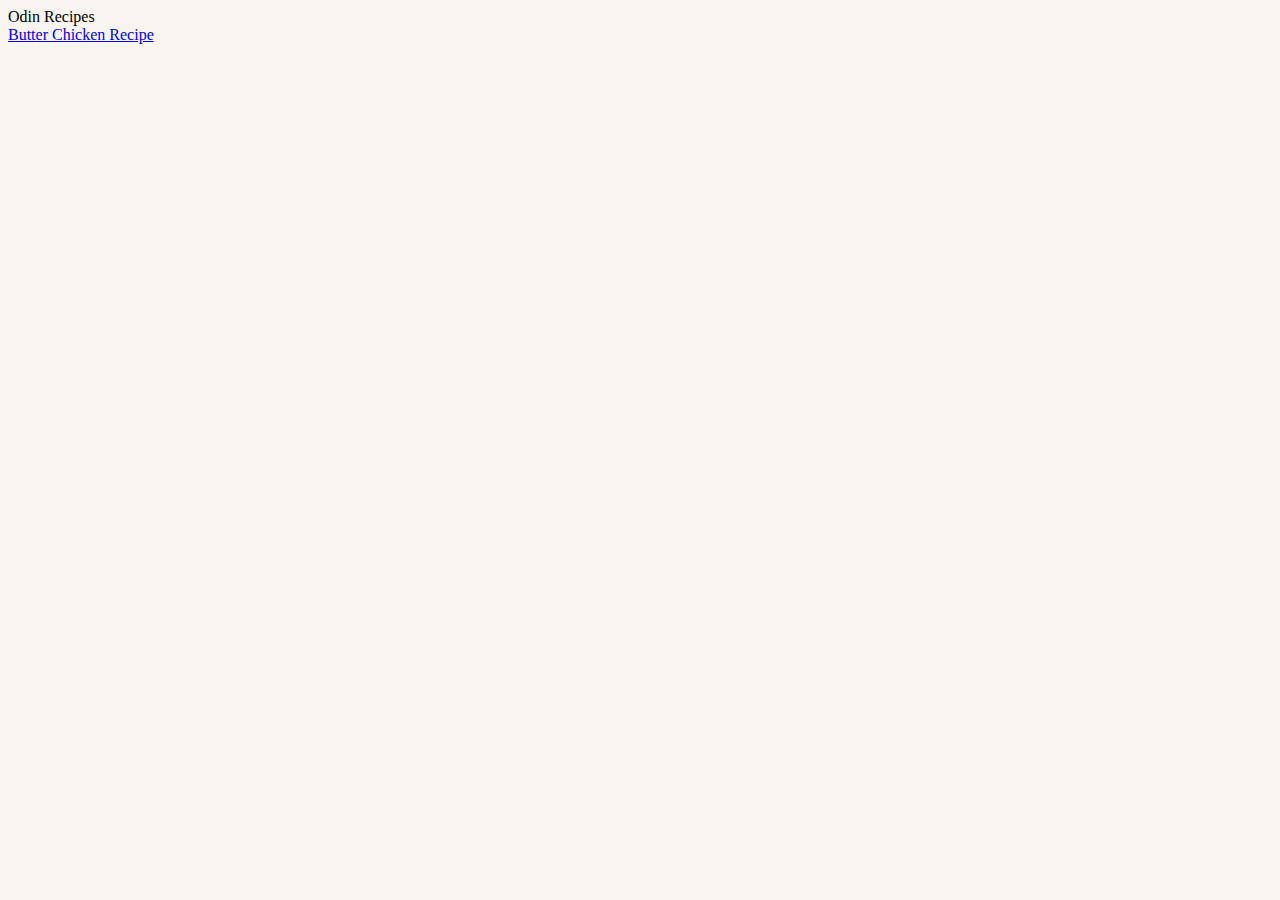
<file: index.html>
<!DOCTYPE html>
<html lang="en">
<head>
    <meta charset="UTF-8">
    <meta name="viewport" content="width=device-width, initial-scale=1.0">
    <link rel="stylesheet" href="styles.css">
    <title>Document</title>
</head>
<body>
    <div> Odin Recipes </div>
    <a href="recipes/butter-chicken.html">Butter Chicken Recipe</a>
</body>
</html>
</file>
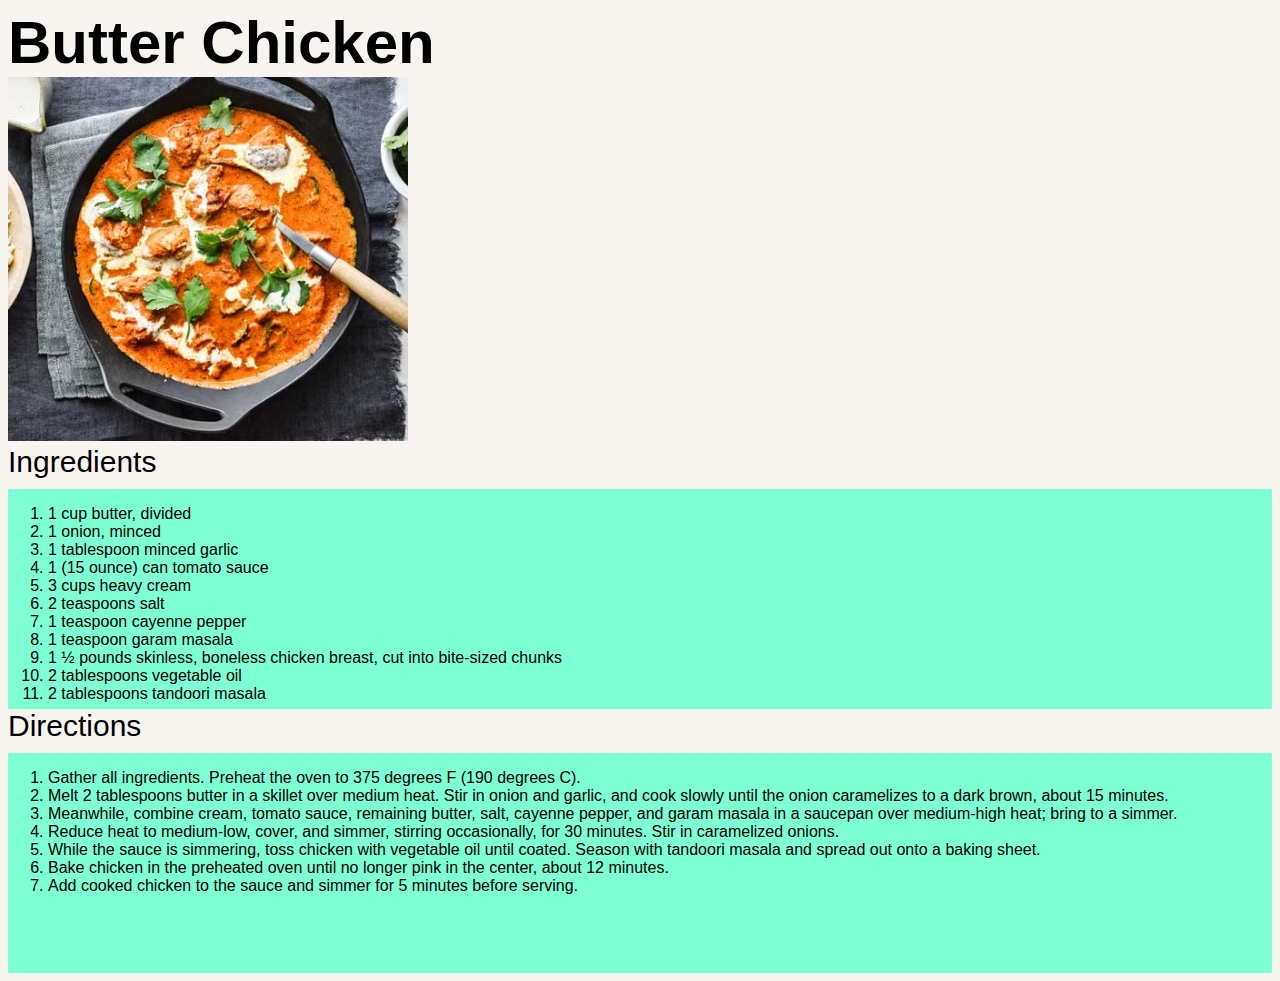
<file: recipes/butter-chicken.html>
<!DOCTYPE html>
<html lang="en">
<head>
    <meta charset="UTF-8">
    <meta name="viewport" content="width=device-width, initial-scale=1.0">
    <link rel="stylesheet" href="bcStyles.css">
    <title>Butter Chicken Recipe</title>
</head>

<body>
    <div class = "heading" id = "main">Butter Chicken</div>
    <img class = "butter-chicken" src="butter-chicken-image.png" />
    <div class = "heading" id = "sub">Ingredients</div>
    <div class = "List">
        <ol>
            <li>1 cup butter, divided</li>

            <li>1 onion, minced</li>
        
            <li>1 tablespoon minced garlic</li>
        
            <li>1 (15 ounce) can tomato sauce</li>
        
            <li>3 cups heavy cream</li>
        
            <li>2 teaspoons salt</li>
        
            <li>1 teaspoon cayenne pepper</li>
        
            <li>1 teaspoon garam masala</li>
        
            <li>1 ½ pounds skinless, boneless chicken breast, cut into bite-sized chunks</li>
        
            <li>2 tablespoons vegetable oil</li>
        
            <li>2 tablespoons tandoori masala</li>
        </ol>
    </div>
    <div class = "heading" id = "sub">Directions</div>
    <div class = "List">
        <ol>
            <li>Gather all ingredients. Preheat the oven to 375 degrees F (190 degrees C).</li>

            <li>Melt 2 tablespoons butter in a skillet over medium heat. Stir in onion and garlic, and cook slowly until the onion caramelizes to a dark brown, about 15 minutes.</li>

            <li>Meanwhile, combine cream, tomato sauce, remaining butter, salt, cayenne pepper, and garam masala in a saucepan over medium-high heat; bring to a simmer.</li>

            <li>Reduce heat to medium-low, cover, and simmer, stirring occasionally, for 30 minutes. Stir in caramelized onions.</li>

            <li>While the sauce is simmering, toss chicken with vegetable oil until coated. Season with tandoori masala and spread out onto a baking sheet.</li>

            <li>Bake chicken in the preheated oven until no longer pink in the center, about 12 minutes.</li>

            <li>Add cooked chicken to the sauce and simmer for 5 minutes before serving.</li>
        </ol>
    </div>
</body>
</html>
</file>
<file: styles.css>
body {
    background-color: rgb(248, 245, 241);
}
</file>
<file: recipes/bcStyles.css>
body {
    background-color: rgb(248, 245, 241);
}

.heading{
    font-family: 'Lucida Sans', 'Lucida Sans Regular', 'Lucida Grande', 'Lucida Sans Unicode', Geneva, Verdana, sans-serif;
}

#main {
    font-size: 60px;
    font-weight: bold;
}

#sub {
    font-size: 30px;
}

.butter-chicken {
    height: auto;
    width: 400px;
}

.List{
    display: flex;
    background: aquamarine;
    border: 4px saddlebrown;
    height: 220px;
    margin-top: 10px;
    flex: 2;
    font-family: 'Lucida Sans', 'Lucida Sans Regular', 'Lucida Grande', 'Lucida Sans Unicode', Geneva, Verdana, sans-serif;
    
}
</file>
